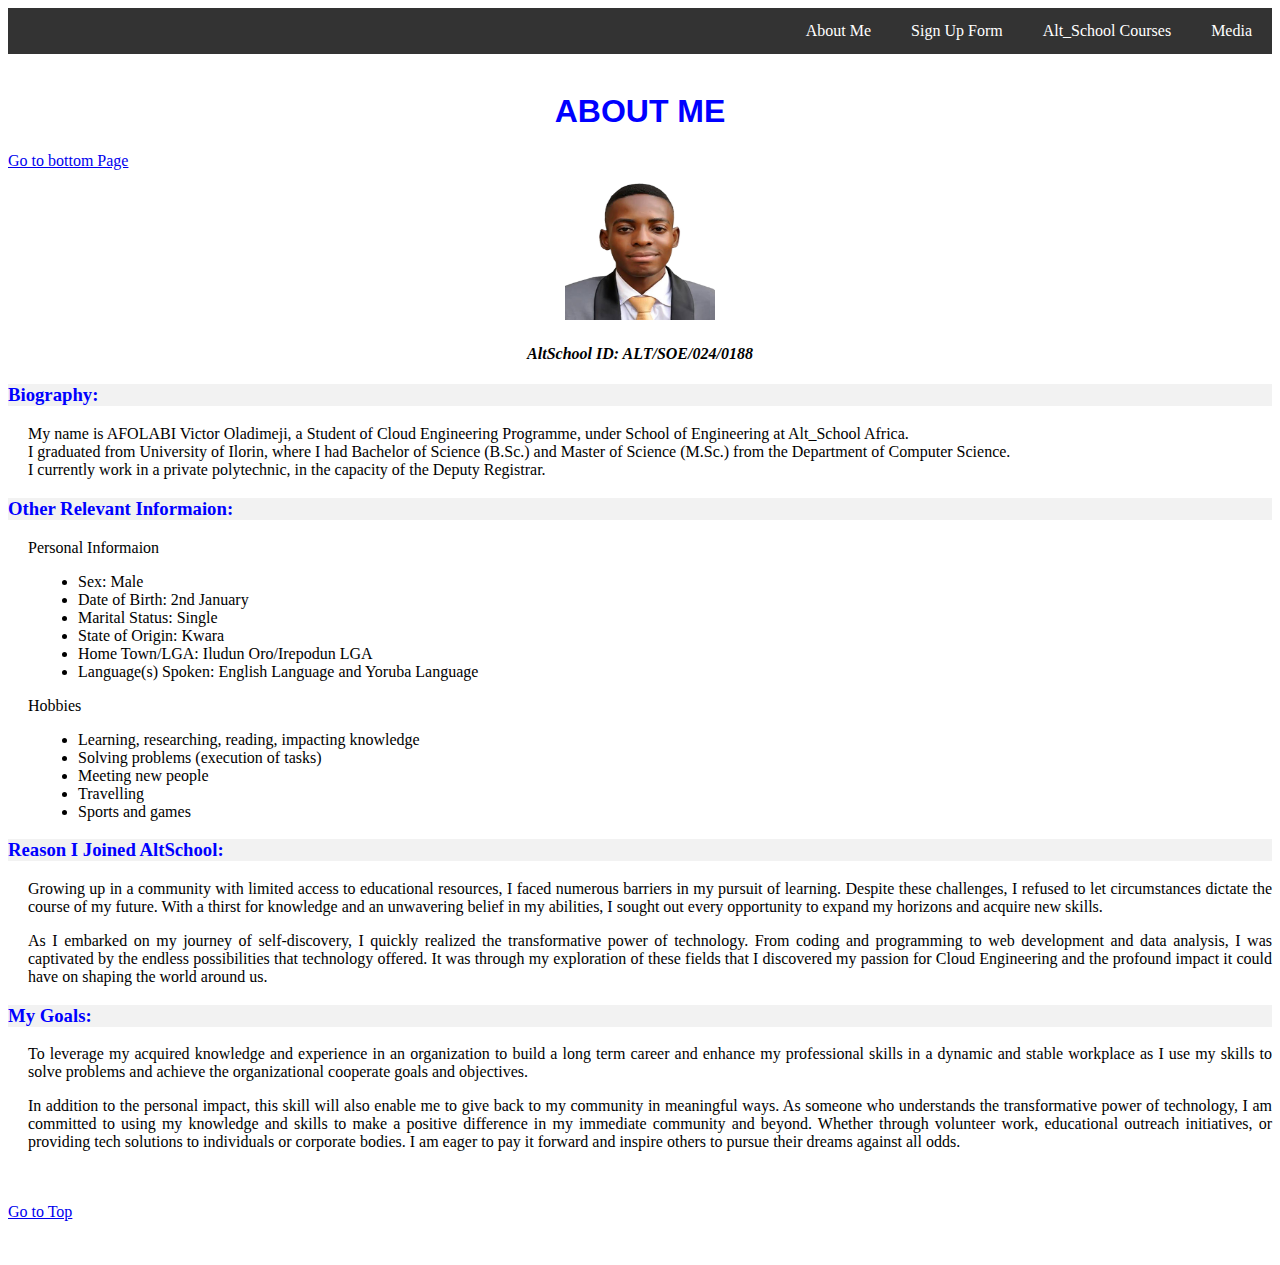
<file: index.html>
<!DOCTYPE html>
<html lang="en">

<head>
    <meta charset="UTF-8">
    <meta name="viewport" content="width=device-width, initial-scale=1.0">
    <link rel="stylesheet" href="CSS/index.css">
    <title> About Me </title>
</head>

<body id="top" align="justify">
    <header>
        <nav>
            <a href="media.html"> Media </a>
            <a href="table.html"> Alt_School Courses </a> 
            <a href="form.html"> Sign Up Form </a>
            <a href="index.html"> About Me </a> 
        </nav>
    </header> <br>
    
    <h1> ABOUT ME </h1>
    <a href="#bottom"> Go to bottom Page </a> <br>

    <section class="heading"> 
        <img src="Assets/Passport .jpg" height="150px" width="150px">
        <i><h4> AltSchool ID: ALT/SOE/024/0188 </h4></i> 
    </section>
    
    <section class="content">
        <h3> Biography: </h3>
        <p> My name is AFOLABI Victor Oladimeji, a Student of Cloud Engineering Programme, 
            under School of Engineering at Alt_School Africa. <br> 
            I graduated from University of Ilorin, where I had Bachelor of Science (B.Sc.) and Master 
            of Science (M.Sc.) from the Department of Computer Science. <br>
            I currently work in a private polytechnic, in the capacity of the Deputy Registrar. </p>
    </section>
    
    <section class="content">
        <h3> Other Relevant Informaion: </h3>
        <p> Personal Informaion </p>
            <ul class="list">
                <li> Sex: Male </li>
                <li> Date of Birth: 2nd January </li>
                <li> Marital Status: Single </li>
                <li> State of Origin: Kwara </li>
                <li> Home Town/LGA: Iludun Oro/Irepodun LGA </li>
                <li> Language(s) Spoken: English Language and Yoruba Language </li>
            </ul>
        
        <p> Hobbies</p>
            <ul class="list">
                <li> Learning, researching, reading, impacting knowledge </li>
                <li> Solving problems (execution of tasks) </li>
                <li> Meeting new people </li>
                <li> Travelling </li>
                <li> Sports and games </li>
            </ul>
    </section>
    
    <section class="content">
        <h3 id="bottom"> Reason I Joined AltSchool: </h3>
        <p> Growing up in a community with limited access to educational resources, I faced numerous 
            barriers in my pursuit of learning. Despite these challenges, I refused to let circumstances 
            dictate the course of my future. With a thirst for knowledge and an unwavering belief in my 
            abilities, I sought out every opportunity to expand my horizons and acquire new skills. </p>
        <p> As I embarked on my journey of self-discovery, I quickly realized the transformative power 
            of technology. From coding and programming to web development and data analysis, I was 
            captivated by the endless possibilities that technology offered. It was through my exploration 
            of these fields that I discovered my passion for Cloud Engineering and the profound impact 
            it could have on shaping the world around us. </p>
    
    <h3> My Goals: </h3>
        <p> To leverage my acquired knowledge and experience in an organization to build a long term 
            career and enhance my professional skills in a dynamic and stable workplace as I use my 
            skills to solve problems and achieve the organizational cooperate goals and objectives. </p>
        <p> In addition to the personal impact, this skill will also enable me to give back to my 
            community in meaningful ways. As someone who understands the transformative power of 
            technology, I am committed to using my knowledge and skills to make a positive difference 
            in my immediate community and beyond. Whether through volunteer work, educational outreach 
            initiatives, or providing tech solutions to individuals or corporate bodies. I am eager to 
            pay it forward and inspire others to pursue their dreams against all odds. </p>
    </section>
    
    <br><br>

    <a href="#top"> Go to Top </a> <br><br><br>
</body>
</html>
</file>
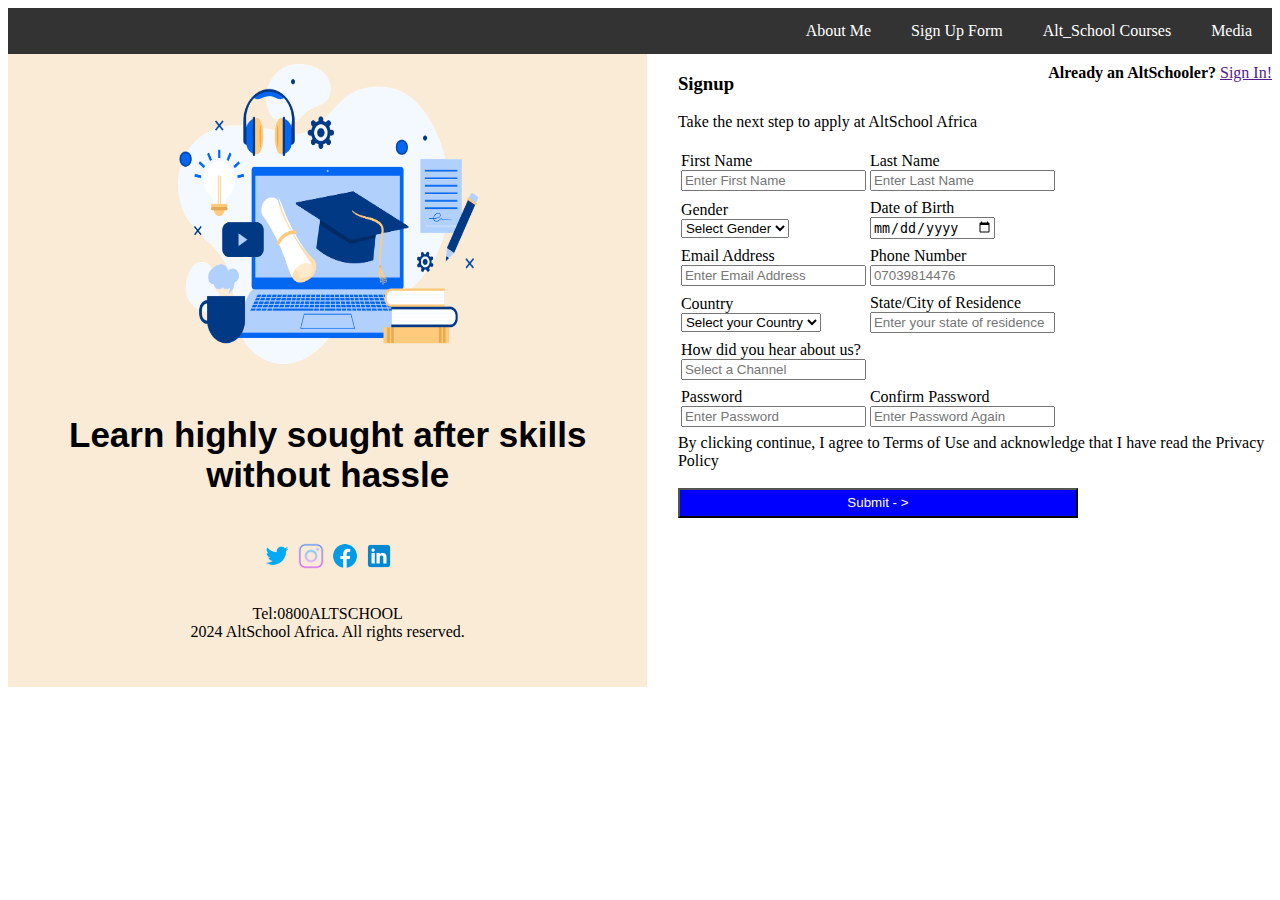
<file: form.html>
<!DOCTYPE html>
<html lang="en">

<head>
    <meta charset="UTF-8">
    <meta name="viewport" content="width=device-width, initial-scale=1.0">
    <link rel="stylesheet" href="CSS/form.css">
    <title> AltSchool Application Form </title>
</head>

<body>
    <header>
        <nav>
            <a href="media.html"> Media </a>
            <a href="table.html"> Alt_School Courses </a> 
            <a href="form.html"> Sign Up Form </a>
            <a href="index.html"> About Me </a> 
        </nav>
    </header>

    <div id="LeftSide">
        <img src="Assets/Computer.png" height="300px" width="300px" Alt="Computer">
        <h4> Learn highly sought after skills without hassle </h4>
        <section class="icons">
            <img src="Assets/twitter.png" height="30px" alt="Twitter">
            <img src="Assets/Instagram.png" height="30px" alt="Instagram"> 
            <img src="Assets/facebook.png" height="30px" alt="Facebook"> 
            <img src="Assets/LinkedIn.png" height="30px" alt="LinkedIn">
        </section>

       
        

        Tel:0800ALTSCHOOL <br>
        2024 AltSchool Africa. All rights reserved. <br> <br> <br>
    </div>
    
    <div id="RightSide">
        <span>
            <b> Already an AltSchooler? </b> <a href=""> Sign In! </a>
        </span> 
        <h3> Signup </h3>
        Take the next step to apply at AltSchool Africa <br> <br>
        <form class="form-container">
            <table>
                <tr>
                    <td> First Name <br> <input type="text" placeholder="Enter First Name"> </td>
                    <td> Last Name <br> <input type="text" placeholder="Enter Last Name"> </td>
                </tr> 
                <tr>
                    <td>  </td>
                </tr>
                <tr>
                    <td> <label for="gender"> Gender </label> <br>
                        <select> 
                            <option> Select Gender </option>
                            <option value="Male"> Male </option>
                            <option value="Female"> Female </option> </select> </td>
                    <td> Date of Birth <br> <input type="date" placeholder=""> </td>
                </tr>
                <tr>
                    <td>  </td>
                </tr>
                <tr>
                    <td> Email Address <br> <input type="email" placeholder="Enter Email Address"> </td>
                    <td> Phone Number <br> <input type="tel" placeholder="07039814476"> </td>
                </tr>
                <tr>
                    <td>  </td>
                </tr>
                <tr>
                    <td> Country <br> 
                        <select> 
                            <option> Select your Country </option>
                        </select> </td>
                    <td> State/City of Residence <br> <input type="text" placeholder="Enter your state of residence"> </td>
                </tr>
                <tr>
                    <td>  </td>
                </tr>
                <tr span="2">
                    <td span="2"> How did you hear about us? <br> <input type="text" placeholder="Select a Channel"> </td>
                    <td>  </td>
                </tr>
                <tr>
                    <td>  </td>
                </tr>
                <tr>
                    <td> Password <br> <input type="password" placeholder="Enter Password"> </td>
                    <td> Confirm Password <br> <input type="password" placeholder="Enter Password Again"> </td>
                </tr>
                <tr>
                    <td>  </td>
                </tr>
            </table>

            By clicking continue, I agree to <a> Terms of Use </a> and acknowledge that I have read the <a> 
                Privacy Policy </a> <br> <br>
            
            <input class="button" type="submit" value="Submit - >">
        </form> <br>

        
        </div>


    



</body>
</html>
</file>
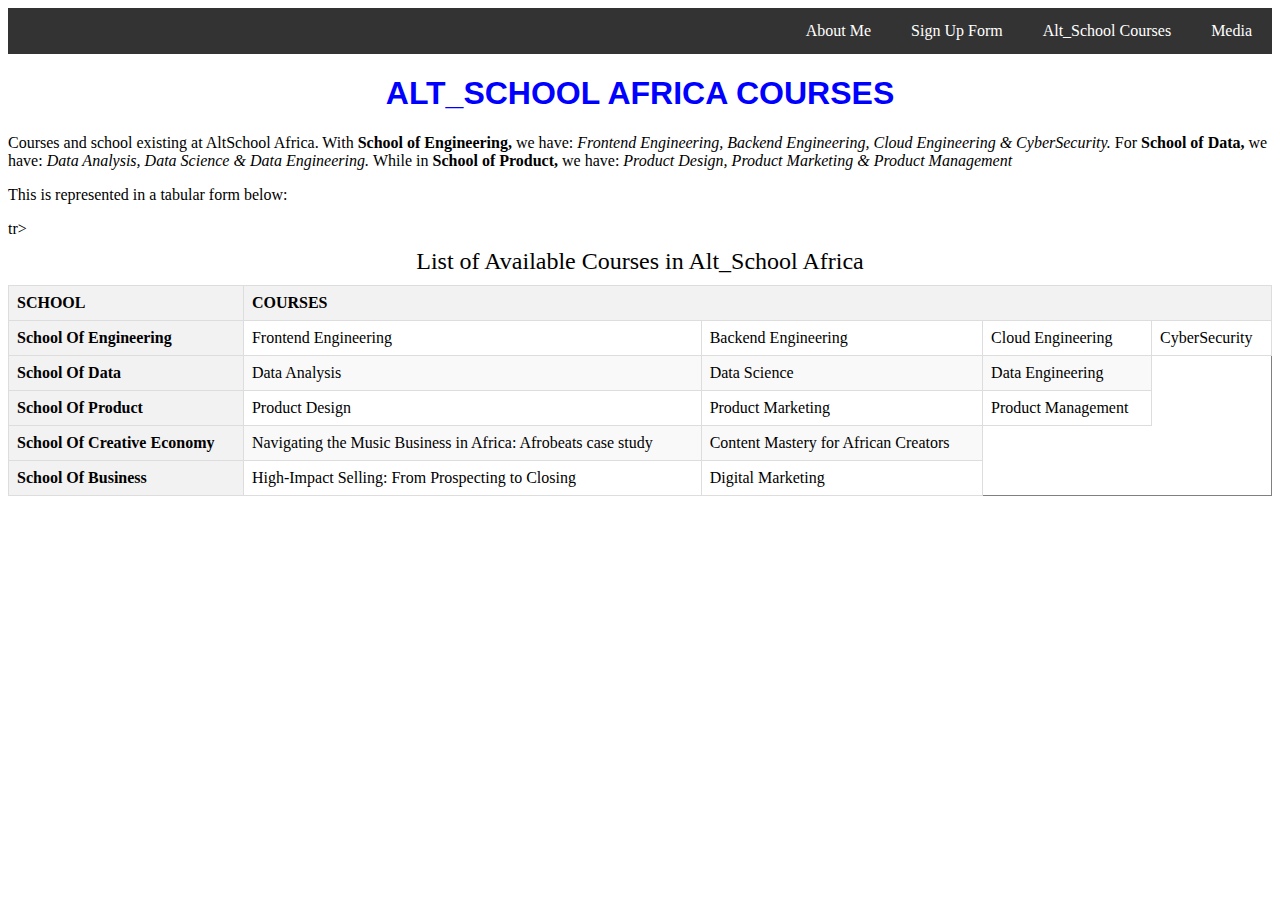
<file: table.html>
<!DOCTYPE html>
<html lang="en">

<head>
    <meta charset="UTF-8">
    <meta name="viewport" content="width=device-width, initial-scale=1.0">
    <link rel="stylesheet" href="CSS/table.css">
    <title> AltSchool Africa Courses </title>
</head>

<body>
    <header>
        <nav>
            <a href="media.html"> Media </a>
            <a href="table.html"> Alt_School Courses </a> 
            <a href="form.html"> Sign Up Form </a>
            <a href="index.html"> About Me </a> 
        </nav>
    </header>

    <main>
        <h1> ALT_SCHOOL AFRICA COURSES </h1>
        <p> Courses and school existing at AltSchool Africa. With <strong> School of Engineering, </strong> 
            we have: <i> Frontend Engineering, Backend Engineering, Cloud Engineering & CyberSecurity. </i> 
            For <strong> School of Data, </strong> we have: <i> Data Analysis, Data Science & Data Engineering. </i> 
            While in <strong> School of Product, </strong> we have: <i> Product Design, Product Marketing & 
            Product Management </i> </p>
        <p> This is represented in a tabular form below: </p>

        <table border="1">
            <caption> List of Available Courses in Alt_School Africa </caption>
            <thead>
                <tr>
                    <th> SCHOOL </th>
                    <th colspan="4"> COURSES </th>
                    
                </tr>
            </thead>
            <tbody>
                <tr>
                    <th> School Of Engineering </th>
                    <td> Frontend Engineering</td>
                    <td> Backend Engineering</td>
                    <td> Cloud Engineering</td>
                    <td> CyberSecurity </td>
                </tr>
                <tr>
                    <th> School Of Data </th>
                    <td> Data Analysis </td>
                    <td> Data Science </td>
                    <td> Data Engineering </td>
                </tr>
                <tr>
                    <th> School Of Product </th>
                    <td> Product Design </td>
                    <td> Product Marketing </td>
                    <td> Product Management </td>
                </tr>
                tr>
                    <th> School Of Creative Economy </th>
                    <td> Navigating the Music Business in Africa: Afrobeats case study </td>
                    <td> Content Mastery for African Creators </td>
                </tr>
                <tr>
                    <th> School Of Business </th>
                    <td> High-Impact Selling: From Prospecting to Closing </td>
                    <td> Digital Marketing </td>
                </tr>
            </tbody>
        </table>
    </main>    

</body>

</html>
</file>
<file: CSS/index.css>
nav {
    background-color: #333;
    overflow: hidden;
}

nav a {
    float: right;
    display: block;
    color: white;
    text-align: left;
    padding: 14px 20px;
    text-decoration: none;
}

nav a :hover {
    background-color: #ddd;
    color: aqua;
}

@media screen and (max-width: 600px) {
    nav a {
        float: none;
        display: flex;
        text-align: left;
    }
}

h1 {
    text-align: center;
    color: blue;
    font-family: Arial, Helvetica, sans-serif;
}

.heading {
    text-align: center;
}

.content {
    background-color: #f9f9f9);
}

h3 {
    color: blue;
    background-color: #f2f2f2;
}

p {
    text-align: justify;
    padding-left: 20px;
}

.list {
    padding-left: 70px;
}
</file>
<file: CSS/form.css>
nav {
    background-color: #333;
    overflow: hidden;
}

nav a {
    float: right;
    display: block;
    color: white;
    text-align: left;
    padding: 14px 20px;
    text-decoration: none;
}

nav a :hover {
    background-color: #ddd;
    color: aqua;
}

@media screen and (max-width: 600px) {
    nav a {
        float: none;
        display: flex;
        text-align: left;
    }
}

#LeftSide {
    text-align: center;
    padding: 10px;
    width: 49%;
    float: left;
    background-color:antiquewhite;
}

#RightSide {
    width: 47%;
    float: right;
}

h4 {
    font-size: 35px;
    font-family: 'Gill Sans', 'Gill Sans MT', Calibri, 'Trebuchet MS', sans-serif;
}

span {
    padding-top: 10px;
    float: right;
}

.form-container {
    margin: auto;
}

section {
    text-align: center;
    padding-bottom: 30px;
}

.button {
    width: 400px;
    color: white;
    background-color:blue;
    height: 30px;
}
</file>
<file: CSS/table.css>
nav {
    background-color: #333;
    overflow: hidden;
}

nav a {
    float: right;
    display: block;
    color: white;
    text-align: left;
    padding: 14px 20px;
    text-decoration: none;
}

nav a :hover {
    background-color: #ddd;
    color: aqua;
}

@media screen and (max-width: 600px) {
    nav a {
        float: none;
        display: flex;
        text-align: left;
    }
}

h1 {
    text-align: center;
    color: blue;
    font-family: Arial, Helvetica, sans-serif;
}

table {
    width: 100%;
    border-collapse: collapse; /* Ensures borders between cells are merged */
}

th, td {
    border: 1px solid #dddddd; /* Light grey border */
    padding: 8px; /* Adds space inside cells */
    text-align: left; /* Aligns text to the left */
}

th {
    background-color: #f2f2f2; /* Light grey background for header cells */
    font-weight: bold; /* Makes header text bold */
}

tr:nth-child(even) {
    background-color: #f9f9f9; /* Zebra striping effect for even rows */
}

tr:hover {
    background-color: #f1f1f1; /* Highlights row on hover */
}

caption {
    font-size: 1.5em; /* Larger font size for the table caption */
    margin: 10px; /* Adds space around the caption */
}
</file>
